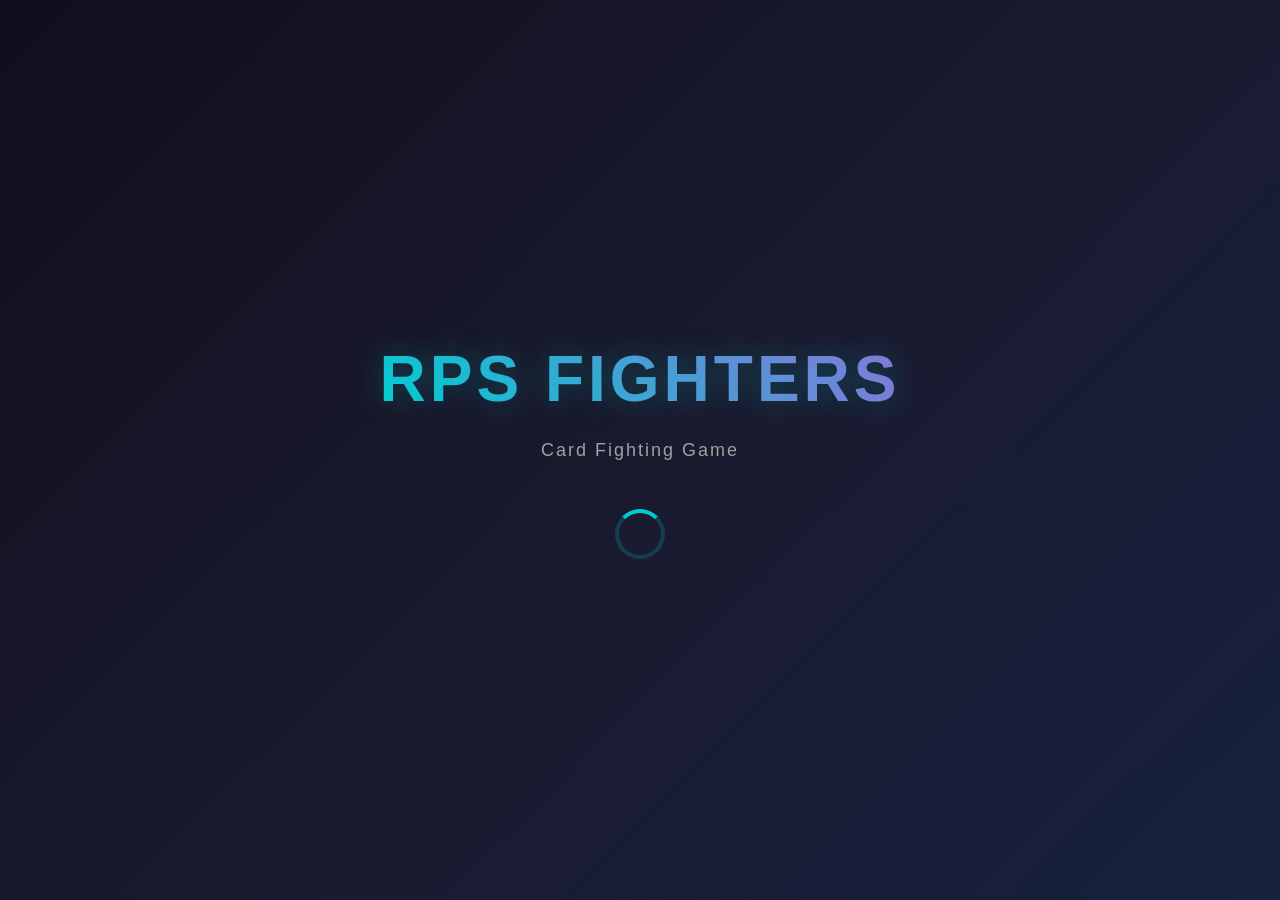
<file: index.html>
<!DOCTYPE html>
<html lang="en">
<head>
    <meta charset="UTF-8">
    <meta name="viewport" content="width=device-width, initial-scale=1.0, maximum-scale=1.0, user-scalable=no">
    <meta name="theme-color" content="#1a1a2e">
    <meta name="description" content="RPS Fighters - A rock-paper-scissors card fighting game">
    <meta name="apple-mobile-web-app-capable" content="yes">
    <meta name="apple-mobile-web-app-status-bar-style" content="black-translucent">

    <title>RPS Fighters</title>

    <!-- PWA Manifest -->
    <link rel="manifest" href="manifest.json">

    <!-- Icons -->
    <link rel="icon" type="image/png" sizes="192x192" href="assets/images/ui/icon-192.png">
    <link rel="apple-touch-icon" href="assets/images/ui/icon-192.png">

    <!-- Stylesheets -->
    <link rel="stylesheet" href="css/style.css">
    <link rel="stylesheet" href="css/animations.css">
</head>
<body>
    <!-- Splash Screen -->
    <div id="splash-screen" class="screen active">
        <div class="splash-content">
            <h1 class="game-title">RPS FIGHTERS</h1>
            <div class="splash-subtitle">Card Fighting Game</div>
            <div class="loading-spinner"></div>
        </div>
    </div>

    <!-- Main Menu -->
    <div id="main-menu" class="screen">
        <div class="menu-container">
            <h1 class="game-title">RPS FIGHTERS</h1>
            <div class="menu-buttons">
                <button class="menu-btn" id="btn-vs-ai">VS AI</button>
                <button class="menu-btn" id="btn-local">Local Multiplayer</button>
                <button class="menu-btn" id="btn-practice">Practice Mode</button>
                <button class="menu-btn" id="btn-how-to-play">How to Play</button>
                <button class="menu-btn" id="btn-settings">Settings</button>
                <button class="menu-btn" id="btn-stats">Stats</button>
            </div>
            <div class="version">v1.0.0</div>
        </div>
    </div>

    <!-- Difficulty Selection (for VS AI) -->
    <div id="difficulty-screen" class="screen">
        <div class="menu-container">
            <h2 class="screen-title">Select Difficulty</h2>
            <div class="menu-buttons">
                <button class="menu-btn difficulty-btn" data-difficulty="easy">
                    <div class="btn-title">EASY</div>
                    <div class="btn-desc">Random moves</div>
                </button>
                <button class="menu-btn difficulty-btn" data-difficulty="normal">
                    <div class="btn-title">NORMAL</div>
                    <div class="btn-desc">Basic patterns</div>
                </button>
                <button class="menu-btn difficulty-btn" data-difficulty="hard">
                    <div class="btn-title">HARD</div>
                    <div class="btn-desc">Strategic AI (3s timer)</div>
                </button>
            </div>
            <button class="back-btn" id="diff-back">Back</button>
        </div>
    </div>

    <!-- Character Selection -->
    <div id="character-select" class="screen">
        <div class="char-select-container">
            <h2 class="screen-title" id="player-select-title">Player 1: Select Your Fighter</h2>

            <div class="character-grid">
                <!-- Zephyra -->
                <div class="character-card" data-character="ZEPHYRA">
                    <div class="char-portrait zephyra-portrait"></div>
                    <div class="char-info">
                        <div class="char-name">ZEPHYRA</div>
                        <div class="char-title">The Tempest Dancer</div>
                        <div class="char-quote">"Strike like the wind"</div>
                    </div>
                </div>

                <!-- Kragmaw -->
                <div class="character-card" data-character="KRAGMAW">
                    <div class="char-portrait kragmaw-portrait"></div>
                    <div class="char-info">
                        <div class="char-name">KRAGMAW</div>
                        <div class="char-title">The Mountain's Fury</div>
                        <div class="char-quote">"Unyielding as stone"</div>
                    </div>
                </div>

                <!-- Vexilor -->
                <div class="character-card" data-character="VEXILOR">
                    <div class="char-portrait vexilor-portrait"></div>
                    <div class="char-info">
                        <div class="char-name">VEXILOR</div>
                        <div class="char-title">The Void Whisperer</div>
                        <div class="char-quote">"Darkness bends"</div>
                    </div>
                </div>

                <!-- Pyrraxis -->
                <div class="character-card" data-character="PYRRAXIS">
                    <div class="char-portrait pyrraxis-portrait"></div>
                    <div class="char-info">
                        <div class="char-name">PYRRAXIS</div>
                        <div class="char-title">The Flameheart</div>
                        <div class="char-quote">"Burn bright"</div>
                    </div>
                </div>
            </div>

            <button class="back-btn" id="char-back">Back</button>
        </div>
    </div>

    <!-- Battle Screen -->
    <div id="battle-screen" class="screen">
        <!-- Opponent Info (Top) -->
        <div class="player-info opponent-info">
            <div class="player-portrait" id="p2-portrait"></div>
            <div class="player-details">
                <div class="player-name" id="p2-name">OPPONENT</div>
                <div class="health-bar-container">
                    <div class="health-bar" id="p2-health-bar">
                        <div class="health-fill" id="p2-health-fill" style="width: 100%"></div>
                    </div>
                    <div class="health-text" id="p2-health-text">10/10</div>
                </div>
            </div>
        </div>

        <!-- Battle Area (Center) -->
        <div class="battle-area">
            <div class="round-info">
                <div class="round-text" id="round-text">ROUND 1</div>
                <div class="timer-container">
                    <svg class="timer-ring" width="80" height="80">
                        <circle class="timer-circle" cx="40" cy="40" r="36"></circle>
                    </svg>
                    <div class="timer-text" id="timer-text">5</div>
                </div>
            </div>

            <div class="move-display">
                <div class="move-card p1-move" id="p1-move-display"></div>
                <div class="vs-text">VS</div>
                <div class="move-card p2-move" id="p2-move-display"></div>
            </div>

            <div class="result-display" id="result-display"></div>
        </div>

        <!-- Player Info (Bottom) -->
        <div class="player-info player1-info">
            <div class="player-portrait" id="p1-portrait"></div>
            <div class="player-details">
                <div class="player-name" id="p1-name">YOU</div>
                <div class="health-bar-container">
                    <div class="health-bar" id="p1-health-bar">
                        <div class="health-fill" id="p1-health-fill" style="width: 100%"></div>
                    </div>
                    <div class="health-text" id="p1-health-text">10/10</div>
                </div>
            </div>
        </div>

        <!-- Move Selection Buttons -->
        <div class="move-buttons" id="move-buttons">
            <button class="move-btn" id="btn-rock" data-move="rock">
                <div class="move-icon">✊</div>
                <div class="move-name">ROCK</div>
                <div class="move-damage">5 DMG</div>
            </button>
            <button class="move-btn" id="btn-paper" data-move="paper">
                <div class="move-icon">✋</div>
                <div class="move-name">PAPER</div>
                <div class="move-damage">3 DMG</div>
            </button>
            <button class="move-btn" id="btn-scissors" data-move="scissors">
                <div class="move-icon">✌️</div>
                <div class="move-name">SCISSORS</div>
                <div class="move-damage">1 DMG</div>
            </button>
        </div>
    </div>

    <!-- Victory Screen -->
    <div id="victory-screen" class="screen">
        <div class="victory-container">
            <h2 class="victory-title" id="victory-title">PLAYER 1 WINS!</h2>
            <div class="victory-reason" id="victory-reason">K.O.</div>

            <div class="final-stats">
                <div class="stat-row">
                    <span>Final Health:</span>
                    <span id="final-health">10 - 0</span>
                </div>
                <div class="stat-row">
                    <span>Rounds Played:</span>
                    <span id="rounds-played">3</span>
                </div>
            </div>

            <div class="victory-buttons">
                <button class="menu-btn" id="btn-rematch">Rematch</button>
                <button class="menu-btn" id="btn-char-select">Character Select</button>
                <button class="menu-btn" id="btn-main-menu">Main Menu</button>
            </div>
        </div>
    </div>

    <!-- How to Play Screen -->
    <div id="how-to-play" class="screen">
        <div class="menu-container">
            <h2 class="screen-title">How to Play</h2>
            <div class="tutorial-content">
                <div class="tutorial-section">
                    <h3>Basic Rules</h3>
                    <p>Rock beats Scissors, Scissors beats Paper, Paper beats Rock</p>
                </div>

                <div class="tutorial-section">
                    <h3>The Twist: Damage System</h3>
                    <p><strong>Rock moves:</strong> 5 damage</p>
                    <p><strong>Paper moves:</strong> 3 damage</p>
                    <p><strong>Scissors moves:</strong> 1 damage</p>
                    <p class="highlight">The LOSER takes damage equal to BOTH cards combined!</p>
                    <p class="example">Example: Rock (5) beats Scissors (1) = 6 damage to loser</p>
                </div>

                <div class="tutorial-section">
                    <h3>Win Conditions</h3>
                    <p>• Reduce opponent's health to 0 (K.O.)</p>
                    <p>• Have more health after 3 rounds</p>
                    <p>• Sudden death if tied after 3 rounds</p>
                </div>

                <div class="tutorial-section">
                    <h3>Timer</h3>
                    <p>Normal: 5 seconds per move</p>
                    <p>Hard: 3 seconds per move</p>
                    <p>Practice: No timer</p>
                </div>
            </div>
            <button class="back-btn" id="help-back">Back</button>
        </div>
    </div>

    <!-- Settings Screen -->
    <div id="settings-screen" class="screen">
        <div class="menu-container">
            <h2 class="screen-title">Settings</h2>
            <div class="settings-list">
                <div class="setting-item">
                    <span>Sound Effects</span>
                    <button class="toggle-btn" id="toggle-sfx">ON</button>
                </div>
                <div class="setting-item">
                    <span>Music</span>
                    <button class="toggle-btn" id="toggle-music">ON</button>
                </div>
                <div class="setting-item">
                    <span>Vibration</span>
                    <button class="toggle-btn" id="toggle-vibration">ON</button>
                </div>
                <div class="setting-item">
                    <button class="menu-btn" id="btn-reset-stats">Reset Stats</button>
                </div>
            </div>
            <button class="back-btn" id="settings-back">Back</button>
        </div>
    </div>

    <!-- Stats Screen -->
    <div id="stats-screen" class="screen">
        <div class="menu-container">
            <h2 class="screen-title">Statistics</h2>
            <div class="stats-content">
                <div class="stat-row">
                    <span>Games Played:</span>
                    <span id="stat-games">0</span>
                </div>
                <div class="stat-row">
                    <span>Wins:</span>
                    <span id="stat-wins">0</span>
                </div>
                <div class="stat-row">
                    <span>Losses:</span>
                    <span id="stat-losses">0</span>
                </div>
                <div class="stat-row">
                    <span>Win Rate:</span>
                    <span id="stat-winrate">0%</span>
                </div>
                <div class="stat-row">
                    <span>Highest Damage:</span>
                    <span id="stat-highest-damage">0</span>
                </div>
                <div class="stat-row">
                    <span>Favorite Character:</span>
                    <span id="stat-fav-char">None</span>
                </div>
            </div>
            <button class="back-btn" id="stats-back">Back</button>
        </div>
    </div>

    <!-- JavaScript -->
    <script src="js/characters.js"></script>
    <script src="js/game-logic.js"></script>
    <script src="js/ai.js"></script>
    <script src="js/audio.js"></script>
    <script src="js/main.js"></script>

    <!-- Service Worker Registration -->
    <script>
        if ('serviceWorker' in navigator) {
            window.addEventListener('load', () => {
                navigator.serviceWorker.register('service-worker.js')
                    .then(reg => console.log('Service Worker registered'))
                    .catch(err => console.log('Service Worker registration failed', err));
            });
        }
    </script>
</body>
</html>
</file>
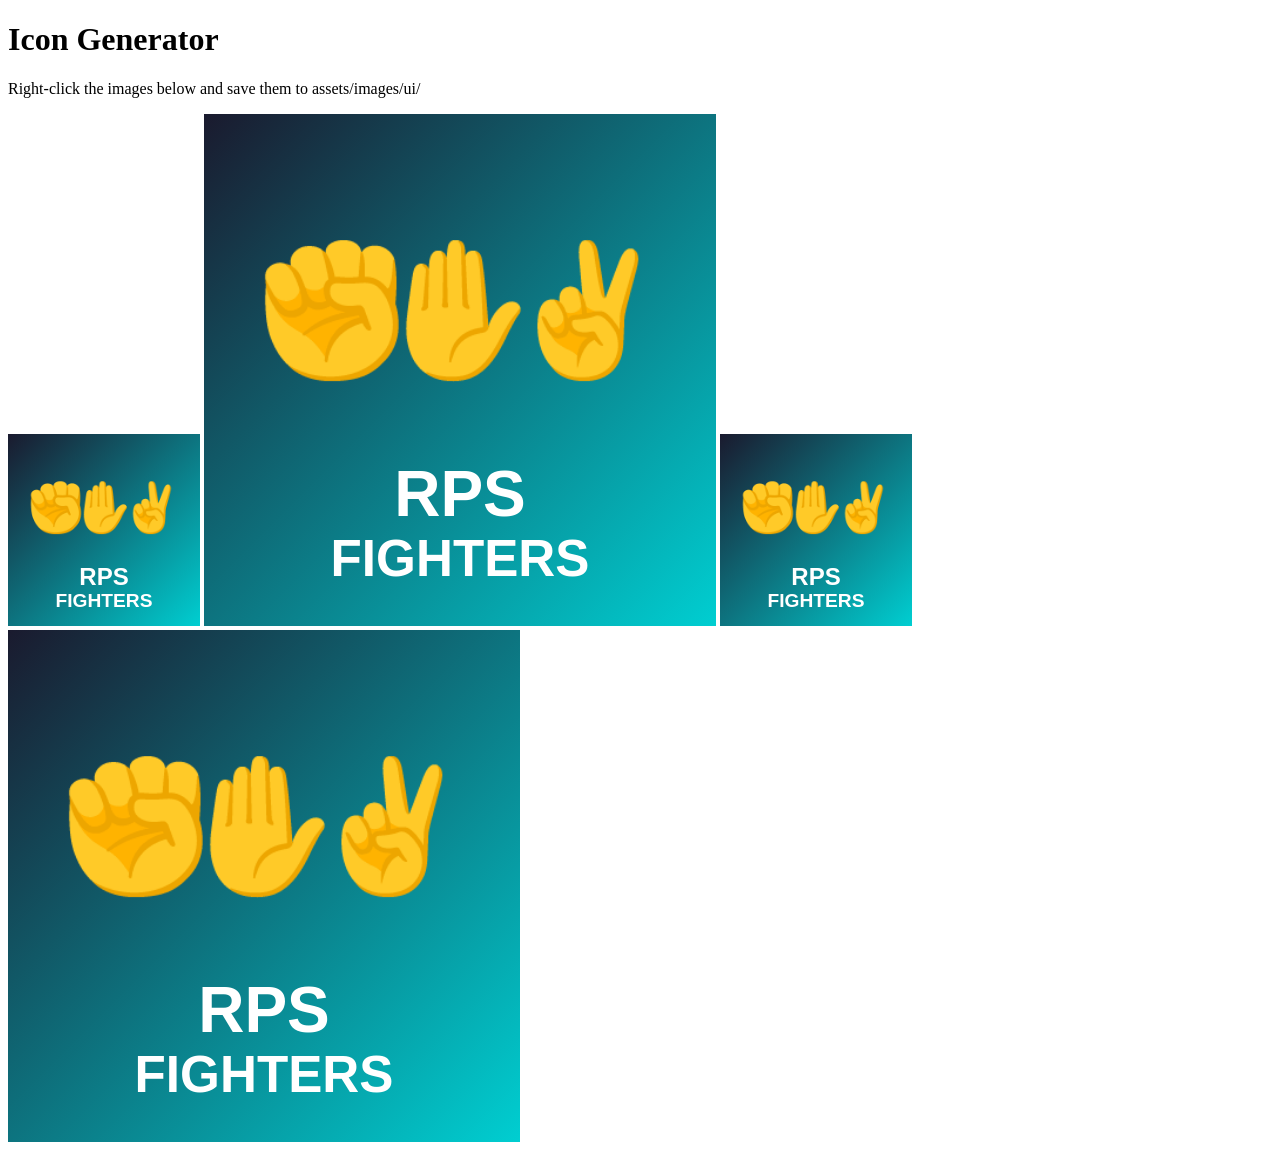
<file: generate-icons.html>
<!DOCTYPE html>
<html>
<head>
    <title>Generate RPS Fighters Icons</title>
</head>
<body>
    <h1>Icon Generator</h1>
    <p>Right-click the images below and save them to assets/images/ui/</p>
    <canvas id="icon192" width="192" height="192"></canvas>
    <canvas id="icon512" width="512" height="512"></canvas>

    <script>
        function generateIcon(canvasId, size) {
            const canvas = document.getElementById(canvasId);
            const ctx = canvas.getContext('2d');

            // Background gradient
            const gradient = ctx.createLinearGradient(0, 0, size, size);
            gradient.addColorStop(0, '#1a1a2e');
            gradient.addColorStop(1, '#00CED1');
            ctx.fillStyle = gradient;
            ctx.fillRect(0, 0, size, size);

            // Draw RPS symbols
            ctx.font = `bold ${size/4}px Arial`;
            ctx.textAlign = 'center';
            ctx.textBaseline = 'middle';

            // Rock
            ctx.fillStyle = '#FFD700';
            ctx.fillText('✊', size/4, size/2.5);

            // Paper
            ctx.fillStyle = '#00ff00';
            ctx.fillText('✋', size/2, size/2.5);

            // Scissors
            ctx.fillStyle = '#ff6666';
            ctx.fillText('✌️', size*3/4, size/2.5);

            // Title
            ctx.font = `bold ${size/8}px Arial`;
            ctx.fillStyle = '#FFFFFF';
            ctx.fillText('RPS', size/2, size*3/4);
            ctx.font = `bold ${size/10}px Arial`;
            ctx.fillText('FIGHTERS', size/2, size*7/8);

            // Convert to image
            const img = new Image();
            img.src = canvas.toDataURL();
            document.body.appendChild(img);
        }

        generateIcon('icon192', 192);
        generateIcon('icon512', 512);
    </script>
</body>
</html>
</file>
<file: css/style.css>
/**
 * RPS FIGHTERS - Main Stylesheet
 * Mobile-first responsive design
 */

/* ===== RESET & BASE ===== */
* {
    margin: 0;
    padding: 0;
    box-sizing: border-box;
}

:root {
    /* Color Palette */
    --bg-dark: #0f0f1e;
    --bg-medium: #1a1a2e;
    --bg-light: #16213e;
    --accent-cyan: #00CED1;
    --accent-purple: #9370DB;
    --accent-orange: #FF8C00;
    --accent-red: #DC143C;
    --text-primary: #ffffff;
    --text-secondary: #a0a0a0;

    /* UI Colors */
    --btn-primary: #00CED1;
    --btn-hover: #00b8bb;
    --btn-active: #009699;
    --health-green: #00ff00;
    --health-yellow: #ffff00;
    --health-red: #ff0000;

    /* Spacing */
    --spacing-xs: 8px;
    --spacing-sm: 16px;
    --spacing-md: 24px;
    --spacing-lg: 32px;
    --spacing-xl: 48px;

    /* Border Radius */
    --radius-sm: 8px;
    --radius-md: 12px;
    --radius-lg: 16px;

    /* Transitions */
    --transition-fast: 0.15s ease;
    --transition-normal: 0.3s ease;
    --transition-slow: 0.5s ease;

    /* Safe Area (for notched devices) */
    --safe-top: env(safe-area-inset-top);
    --safe-bottom: env(safe-area-inset-bottom);
    --safe-left: env(safe-area-inset-left);
    --safe-right: env(safe-area-inset-right);
}

body {
    font-family: 'Segoe UI', Tahoma, Geneva, Verdana, sans-serif;
    background: linear-gradient(135deg, var(--bg-dark) 0%, var(--bg-medium) 100%);
    color: var(--text-primary);
    min-height: 100vh;
    font-size: 16px; /* Prevents iOS zoom on input focus */
    overflow: hidden;
    -webkit-font-smoothing: antialiased;
    -moz-osx-font-smoothing: grayscale;
    touch-action: manipulation; /* Prevents double-tap zoom */
    user-select: none;
    -webkit-user-select: none;
}

/* ===== SCREEN MANAGEMENT ===== */
.screen {
    position: fixed;
    top: 0;
    left: 0;
    width: 100%;
    height: 100%;
    display: none;
    opacity: 0;
    transform: translateY(20px);
    transition: opacity var(--transition-normal), transform var(--transition-normal);
    padding: var(--safe-top) var(--safe-right) var(--safe-bottom) var(--safe-left);
}

.screen.active {
    display: flex;
    flex-direction: column;
    opacity: 1;
    transform: translateY(0);
}

/* ===== SPLASH SCREEN ===== */
#splash-screen {
    justify-content: center;
    align-items: center;
    background: linear-gradient(135deg, #0f0f1e 0%, #1a1a2e 50%, #16213e 100%);
}

.splash-content {
    text-align: center;
}

.game-title {
    font-size: clamp(36px, 10vw, 64px);
    font-weight: 900;
    letter-spacing: 4px;
    background: linear-gradient(45deg, var(--accent-cyan), var(--accent-purple));
    -webkit-background-clip: text;
    background-clip: text;
    -webkit-text-fill-color: transparent;
    margin-bottom: var(--spacing-md);
    text-shadow: 0 0 30px rgba(0, 206, 209, 0.3);
}

.splash-subtitle {
    font-size: 18px;
    color: var(--text-secondary);
    margin-bottom: var(--spacing-xl);
    letter-spacing: 2px;
}

.loading-spinner {
    width: 50px;
    height: 50px;
    border: 4px solid rgba(0, 206, 209, 0.2);
    border-top: 4px solid var(--accent-cyan);
    border-radius: 50%;
    animation: spin 1s linear infinite;
    margin: 0 auto;
}

@keyframes spin {
    0% { transform: rotate(0deg); }
    100% { transform: rotate(360deg); }
}

/* ===== MENU CONTAINER ===== */
.menu-container {
    width: 100%;
    max-width: 500px;
    margin: 0 auto;
    padding: var(--spacing-md);
    display: flex;
    flex-direction: column;
    justify-content: center;
    min-height: 100vh;
}

.screen-title {
    font-size: clamp(28px, 6vw, 40px);
    text-align: center;
    margin-bottom: var(--spacing-lg);
    color: var(--accent-cyan);
    text-transform: uppercase;
    letter-spacing: 2px;
}

/* ===== BUTTONS ===== */
.menu-btn {
    width: 100%;
    min-height: 60px;
    padding: var(--spacing-sm) var(--spacing-md);
    margin-bottom: var(--spacing-sm);
    font-size: 18px;
    font-weight: 700;
    color: var(--text-primary);
    background: linear-gradient(135deg, var(--bg-light), var(--bg-medium));
    border: 2px solid var(--accent-cyan);
    border-radius: var(--radius-md);
    cursor: pointer;
    transition: all var(--transition-fast);
    text-transform: uppercase;
    letter-spacing: 1px;
    box-shadow: 0 4px 15px rgba(0, 0, 0, 0.3);
}

.menu-btn:hover {
    background: linear-gradient(135deg, var(--accent-cyan), #00b8bb);
    border-color: #fff;
    transform: translateY(-2px);
    box-shadow: 0 6px 20px rgba(0, 206, 209, 0.4);
}

.menu-btn:active {
    transform: translateY(0);
    box-shadow: 0 2px 10px rgba(0, 0, 0, 0.3);
}

.btn-title {
    font-size: 20px;
    margin-bottom: 4px;
}

.btn-desc {
    font-size: 14px;
    color: var(--text-secondary);
    font-weight: normal;
    text-transform: none;
}

.back-btn {
    width: 100%;
    min-height: 50px;
    margin-top: var(--spacing-md);
    padding: var(--spacing-sm);
    font-size: 16px;
    font-weight: 600;
    color: var(--text-secondary);
    background: transparent;
    border: 2px solid var(--text-secondary);
    border-radius: var(--radius-md);
    cursor: pointer;
    transition: all var(--transition-fast);
    text-transform: uppercase;
}

.back-btn:hover {
    color: var(--text-primary);
    border-color: var(--text-primary);
}

.version {
    text-align: center;
    margin-top: var(--spacing-md);
    color: var(--text-secondary);
    font-size: 14px;
}

/* ===== CHARACTER SELECTION ===== */
.char-select-container {
    width: 100%;
    max-width: 600px;
    margin: 0 auto;
    padding: var(--spacing-md);
}

.character-grid {
    display: grid;
    grid-template-columns: repeat(auto-fit, minmax(140px, 1fr));
    gap: var(--spacing-md);
    margin-bottom: var(--spacing-lg);
}

.character-card {
    background: var(--bg-light);
    border: 2px solid transparent;
    border-radius: var(--radius-md);
    padding: var(--spacing-sm);
    cursor: pointer;
    transition: all var(--transition-normal);
    overflow: hidden;
}

.character-card:hover,
.character-card.selected {
    border-color: var(--accent-cyan);
    transform: translateY(-5px);
    box-shadow: 0 10px 30px rgba(0, 206, 209, 0.4);
}

.char-portrait {
    width: 100%;
    aspect-ratio: 1;
    border-radius: var(--radius-sm);
    margin-bottom: var(--spacing-sm);
    background: linear-gradient(135deg, var(--bg-medium), var(--bg-dark));
    display: flex;
    align-items: center;
    justify-content: center;
    font-size: 48px;
    border: 2px solid rgba(255, 255, 255, 0.1);
}

/* Character-specific portrait backgrounds */
.zephyra-portrait {
    background: linear-gradient(135deg, #00CED1, #C0C0C0);
}

.kragmaw-portrait {
    background: linear-gradient(135deg, #8B4513, #FF8C00);
}

.vexilor-portrait {
    background: linear-gradient(135deg, #9370DB, #191970);
}

.pyrraxis-portrait {
    background: linear-gradient(135deg, #DC143C, #FFD700);
}

.char-info {
    text-align: center;
}

.char-name {
    font-size: 18px;
    font-weight: 700;
    margin-bottom: 4px;
    color: var(--accent-cyan);
}

.char-title {
    font-size: 12px;
    color: var(--text-secondary);
    margin-bottom: 4px;
}

.char-quote {
    font-size: 11px;
    color: var(--text-secondary);
    font-style: italic;
}

/* ===== BATTLE SCREEN ===== */
#battle-screen {
    display: flex;
    flex-direction: column;
    justify-content: space-between;
    padding: var(--spacing-sm);
}

/* Player Info */
.player-info {
    display: flex;
    align-items: center;
    gap: var(--spacing-sm);
    padding: var(--spacing-sm);
    background: var(--bg-light);
    border-radius: var(--radius-md);
    margin-bottom: var(--spacing-sm);
}

.player-portrait {
    width: 60px;
    height: 60px;
    border-radius: 50%;
    background: var(--bg-medium);
    border: 3px solid var(--accent-cyan);
}

.player-details {
    flex: 1;
}

.player-name {
    font-size: 18px;
    font-weight: 700;
    margin-bottom: 4px;
}

.health-bar-container {
    display: flex;
    align-items: center;
    gap: var(--spacing-sm);
}

.health-bar {
    flex: 1;
    height: 24px;
    background: rgba(0, 0, 0, 0.5);
    border-radius: 12px;
    overflow: hidden;
    border: 2px solid rgba(255, 255, 255, 0.2);
}

.health-fill {
    height: 100%;
    background: linear-gradient(90deg, var(--health-red), var(--health-yellow), var(--health-green));
    transition: width var(--transition-normal);
    border-radius: 10px;
}

.health-text {
    font-size: 16px;
    font-weight: 700;
    min-width: 60px;
    text-align: right;
}

/* Battle Area */
.battle-area {
    flex: 1;
    display: flex;
    flex-direction: column;
    justify-content: center;
    align-items: center;
    padding: var(--spacing-md) 0;
}

.round-info {
    text-align: center;
    margin-bottom: var(--spacing-lg);
}

.round-text {
    font-size: 24px;
    font-weight: 700;
    color: var(--accent-cyan);
    margin-bottom: var(--spacing-sm);
}

.timer-container {
    position: relative;
    width: 80px;
    height: 80px;
    margin: 0 auto;
}

.timer-ring {
    transform: rotate(-90deg);
}

.timer-circle {
    fill: none;
    stroke: var(--accent-cyan);
    stroke-width: 4;
    stroke-dasharray: 226;
    stroke-dashoffset: 0;
    transition: stroke-dashoffset 0.1s linear;
}

.timer-text {
    position: absolute;
    top: 50%;
    left: 50%;
    transform: translate(-50%, -50%);
    font-size: 32px;
    font-weight: 700;
    color: var(--accent-cyan);
}

.move-display {
    display: flex;
    align-items: center;
    justify-content: center;
    gap: var(--spacing-md);
    margin-bottom: var(--spacing-lg);
}

.move-card {
    width: 80px;
    height: 100px;
    background: var(--bg-light);
    border: 3px solid var(--accent-cyan);
    border-radius: var(--radius-md);
    display: flex;
    align-items: center;
    justify-content: center;
    font-size: 48px;
    opacity: 0;
    transform: scale(0.8);
    transition: all var(--transition-normal);
}

.move-card.show {
    opacity: 1;
    transform: scale(1);
}

.vs-text {
    font-size: 24px;
    font-weight: 700;
    color: var(--text-secondary);
}

.result-display {
    min-height: 80px;
    text-align: center;
    font-size: 28px;
    font-weight: 700;
}

/* Move Selection Buttons */
.move-buttons {
    display: grid;
    grid-template-columns: repeat(3, 1fr);
    gap: var(--spacing-sm);
    padding: var(--spacing-sm);
}

.move-btn {
    min-height: 100px;
    padding: var(--spacing-sm);
    background: var(--bg-light);
    border: 3px solid var(--accent-cyan);
    border-radius: var(--radius-md);
    cursor: pointer;
    transition: all var(--transition-fast);
    display: flex;
    flex-direction: column;
    align-items: center;
    justify-content: center;
    gap: 4px;
}

.move-btn:hover:not(:disabled) {
    background: var(--accent-cyan);
    transform: scale(1.05);
    box-shadow: 0 8px 25px rgba(0, 206, 209, 0.5);
}

.move-btn:active:not(:disabled) {
    transform: scale(0.98);
}

.move-btn:disabled {
    opacity: 0.4;
    cursor: not-allowed;
}

.move-btn.selected {
    background: var(--accent-cyan);
    border-color: #fff;
}

.move-icon {
    font-size: 36px;
}

.move-name {
    font-size: 14px;
    font-weight: 700;
    text-transform: uppercase;
}

.move-damage {
    font-size: 12px;
    color: var(--text-secondary);
}

/* ===== VICTORY SCREEN ===== */
.victory-container {
    width: 100%;
    max-width: 500px;
    margin: 0 auto;
    padding: var(--spacing-md);
    text-align: center;
}

.victory-title {
    font-size: clamp(32px, 8vw, 48px);
    margin-bottom: var(--spacing-sm);
    color: var(--accent-cyan);
    animation: pulse 1s infinite;
}

@keyframes pulse {
    0%, 100% { transform: scale(1); }
    50% { transform: scale(1.05); }
}

.victory-reason {
    font-size: 24px;
    color: var(--text-secondary);
    margin-bottom: var(--spacing-lg);
}

.final-stats {
    background: var(--bg-light);
    border-radius: var(--radius-md);
    padding: var(--spacing-md);
    margin-bottom: var(--spacing-lg);
}

.stat-row {
    display: flex;
    justify-content: space-between;
    padding: var(--spacing-sm) 0;
    border-bottom: 1px solid rgba(255, 255, 255, 0.1);
}

.stat-row:last-child {
    border-bottom: none;
}

/* ===== SETTINGS & STATS ===== */
.settings-list {
    margin-bottom: var(--spacing-lg);
}

.setting-item {
    display: flex;
    justify-content: space-between;
    align-items: center;
    padding: var(--spacing-md) 0;
    border-bottom: 1px solid rgba(255, 255, 255, 0.1);
}

.toggle-btn {
    min-width: 60px;
    padding: var(--spacing-xs) var(--spacing-sm);
    font-size: 14px;
    font-weight: 700;
    border: 2px solid var(--accent-cyan);
    background: var(--bg-medium);
    color: var(--accent-cyan);
    border-radius: var(--radius-sm);
    cursor: pointer;
    transition: all var(--transition-fast);
}

.toggle-btn.off {
    border-color: var(--text-secondary);
    color: var(--text-secondary);
}

.stats-content {
    background: var(--bg-light);
    border-radius: var(--radius-md);
    padding: var(--spacing-md);
    margin-bottom: var(--spacing-lg);
}

/* ===== TUTORIAL ===== */
.tutorial-content {
    background: var(--bg-light);
    border-radius: var(--radius-md);
    padding: var(--spacing-md);
    margin-bottom: var(--spacing-lg);
    max-height: 60vh;
    overflow-y: auto;
}

.tutorial-section {
    margin-bottom: var(--spacing-md);
}

.tutorial-section h3 {
    color: var(--accent-cyan);
    margin-bottom: var(--spacing-sm);
    font-size: 18px;
}

.tutorial-section p {
    margin-bottom: var(--spacing-xs);
    line-height: 1.6;
}

.highlight {
    color: var(--accent-cyan);
    font-weight: 700;
}

.example {
    background: rgba(0, 206, 209, 0.1);
    padding: var(--spacing-sm);
    border-radius: var(--radius-sm);
    border-left: 3px solid var(--accent-cyan);
    font-style: italic;
}

/* ===== RESPONSIVE (Landscape Mobile) ===== */
@media (orientation: landscape) and (max-height: 500px) {
    .menu-container {
        max-width: 90vw;
        min-height: auto;
    }

    .character-grid {
        grid-template-columns: repeat(4, 1fr);
    }

    .battle-area {
        padding: var(--spacing-sm) 0;
    }

    .move-btn {
        min-height: 80px;
    }
}

/* ===== TABLET & DESKTOP ===== */
@media (min-width: 768px) {
    .menu-container {
        max-width: 600px;
    }

    .character-grid {
        grid-template-columns: repeat(4, 1fr);
    }

    .move-buttons {
        max-width: 600px;
        margin: 0 auto;
    }
}
</file>
<file: css/animations.css>
/**
 * RPS FIGHTERS - Animations
 * Smooth transitions and visual effects
 */

/* ===== SCREEN TRANSITIONS ===== */
.screen-fade-in {
    animation: fadeIn 0.3s ease forwards;
}

.screen-fade-out {
    animation: fadeOut 0.3s ease forwards;
}

@keyframes fadeIn {
    from {
        opacity: 0;
        transform: translateY(20px);
    }
    to {
        opacity: 1;
        transform: translateY(0);
    }
}

@keyframes fadeOut {
    from {
        opacity: 1;
        transform: translateY(0);
    }
    to {
        opacity: 0;
        transform: translateY(-20px);
    }
}

/* ===== BUTTON INTERACTIONS ===== */
.btn-press {
    animation: buttonPress 0.2s ease;
}

@keyframes buttonPress {
    0%, 100% {
        transform: scale(1);
    }
    50% {
        transform: scale(0.95);
    }
}

.btn-glow {
    animation: glow 1.5s ease-in-out infinite;
}

@keyframes glow {
    0%, 100% {
        box-shadow: 0 0 10px rgba(0, 206, 209, 0.5);
    }
    50% {
        box-shadow: 0 0 25px rgba(0, 206, 209, 0.8);
    }
}

/* ===== MOVE COLLISION ANIMATIONS ===== */
.move-collision {
    animation: collision 0.6s ease-out;
}

@keyframes collision {
    0% {
        transform: scale(1) rotate(0deg);
    }
    20% {
        transform: scale(1.2) rotate(5deg);
    }
    40% {
        transform: scale(0.9) rotate(-5deg);
    }
    60% {
        transform: scale(1.1) rotate(3deg);
    }
    80% {
        transform: scale(0.95) rotate(-3deg);
    }
    100% {
        transform: scale(1) rotate(0deg);
    }
}

.move-winner {
    animation: winnerPulse 0.8s ease-out;
}

@keyframes winnerPulse {
    0%, 100% {
        transform: scale(1);
        filter: brightness(1);
    }
    50% {
        transform: scale(1.15);
        filter: brightness(1.5);
    }
}

.move-loser {
    animation: loserFade 0.8s ease-out forwards;
}

@keyframes loserFade {
    0% {
        opacity: 1;
        transform: scale(1);
    }
    50% {
        opacity: 0.5;
        transform: scale(0.8) rotate(-15deg);
    }
    100% {
        opacity: 0.2;
        transform: scale(0.6) translateY(20px);
    }
}

/* ===== DAMAGE NUMBERS ===== */
.damage-number {
    position: absolute;
    font-size: 32px;
    font-weight: 900;
    color: #ff0000;
    text-shadow: 0 0 10px rgba(255, 0, 0, 0.8), 0 0 20px rgba(255, 0, 0, 0.5);
    animation: damageFloat 1s ease-out forwards;
    pointer-events: none;
    z-index: 100;
}

@keyframes damageFloat {
    0% {
        opacity: 1;
        transform: translateY(0) scale(0.5);
    }
    50% {
        opacity: 1;
        transform: translateY(-40px) scale(1.2);
    }
    100% {
        opacity: 0;
        transform: translateY(-80px) scale(1);
    }
}

/* ===== HEALTH BAR ANIMATIONS ===== */
.health-decrease {
    animation: healthShake 0.5s ease-out, healthFlash 0.5s ease-out;
}

@keyframes healthShake {
    0%, 100% { transform: translateX(0); }
    10%, 30%, 50%, 70%, 90% { transform: translateX(-5px); }
    20%, 40%, 60%, 80% { transform: translateX(5px); }
}

@keyframes healthFlash {
    0%, 100% { background: linear-gradient(90deg, var(--health-red), var(--health-yellow), var(--health-green)); }
    50% { background: linear-gradient(90deg, #ff6666, #ffff66, #66ff66); }
}

.health-critical {
    animation: criticalPulse 1s ease-in-out infinite;
}

@keyframes criticalPulse {
    0%, 100% {
        filter: brightness(1);
    }
    50% {
        filter: brightness(1.5);
    }
}

/* ===== SCREEN SHAKE (for heavy hits) ===== */
.screen-shake {
    animation: screenShake 0.5s ease-out;
}

@keyframes screenShake {
    0%, 100% { transform: translate(0, 0); }
    10%, 30%, 50%, 70%, 90% { transform: translate(-10px, 0); }
    20%, 40%, 60%, 80% { transform: translate(10px, 0); }
}

/* ===== TIMER ANIMATIONS ===== */
.timer-warning {
    animation: timerWarning 1s ease-in-out infinite;
}

@keyframes timerWarning {
    0%, 100% {
        color: var(--accent-cyan);
        transform: scale(1);
    }
    50% {
        color: #ff0000;
        transform: scale(1.2);
    }
}

.timer-critical {
    animation: timerCritical 0.5s ease-in-out infinite;
}

@keyframes timerCritical {
    0%, 100% {
        color: #ff0000;
        transform: scale(1);
    }
    50% {
        color: #ff6666;
        transform: scale(1.3);
    }
}

/* ===== CHARACTER CARD ANIMATIONS ===== */
.character-card-enter {
    animation: cardEnter 0.5s ease-out;
}

@keyframes cardEnter {
    from {
        opacity: 0;
        transform: translateY(30px) scale(0.9);
    }
    to {
        opacity: 1;
        transform: translateY(0) scale(1);
    }
}

.character-selected {
    animation: characterSelect 0.5s ease-out;
}

@keyframes characterSelect {
    0% {
        transform: scale(1);
    }
    50% {
        transform: scale(1.1) rotate(5deg);
    }
    100% {
        transform: scale(1) rotate(0deg);
    }
}

/* ===== VICTORY ANIMATIONS ===== */
.victory-title {
    animation: victoryBounce 1s ease-out;
}

@keyframes victoryBounce {
    0% {
        transform: scale(0) rotate(-180deg);
    }
    60% {
        transform: scale(1.2) rotate(10deg);
    }
    80% {
        transform: scale(0.9) rotate(-5deg);
    }
    100% {
        transform: scale(1) rotate(0deg);
    }
}

.confetti {
    animation: confettiFall 3s ease-out forwards;
}

@keyframes confettiFall {
    0% {
        transform: translateY(-100vh) rotate(0deg);
        opacity: 1;
    }
    100% {
        transform: translateY(100vh) rotate(720deg);
        opacity: 0;
    }
}

/* ===== PARTICLE EFFECTS ===== */
.particle {
    position: absolute;
    pointer-events: none;
    animation: particleFloat 1s ease-out forwards;
}

@keyframes particleFloat {
    0% {
        opacity: 1;
        transform: translate(0, 0) scale(1);
    }
    100% {
        opacity: 0;
        transform: translate(var(--tx), var(--ty)) scale(0);
    }
}

/* Rock collision particles */
.particle-rock {
    background: radial-gradient(circle, #8B4513, #FF8C00);
    border-radius: 3px;
}

/* Paper collision particles */
.particle-paper {
    background: radial-gradient(circle, #00CED1, #FFFFFF);
    border-radius: 50%;
}

/* Scissors collision particles */
.particle-scissors {
    background: radial-gradient(circle, #DC143C, #FFD700);
    clip-path: polygon(50% 0%, 0% 100%, 100% 100%);
}

/* ===== LOADING ANIMATIONS ===== */
.loading-dots {
    display: inline-block;
}

.loading-dots::after {
    content: '';
    animation: loadingDots 1.5s infinite;
}

@keyframes loadingDots {
    0%, 20% { content: '.'; }
    40% { content: '..'; }
    60%, 100% { content: '...'; }
}

/* ===== SLIDE TRANSITIONS ===== */
.slide-in-right {
    animation: slideInRight 0.4s ease-out;
}

@keyframes slideInRight {
    from {
        transform: translateX(100%);
        opacity: 0;
    }
    to {
        transform: translateX(0);
        opacity: 1;
    }
}

.slide-out-left {
    animation: slideOutLeft 0.4s ease-out forwards;
}

@keyframes slideOutLeft {
    from {
        transform: translateX(0);
        opacity: 1;
    }
    to {
        transform: translateX(-100%);
        opacity: 0;
    }
}

/* ===== HOVER EFFECTS ===== */
.hover-lift {
    transition: transform 0.3s ease, box-shadow 0.3s ease;
}

.hover-lift:hover {
    transform: translateY(-5px);
    box-shadow: 0 10px 30px rgba(0, 206, 209, 0.3);
}

/* ===== PULSE EFFECTS ===== */
.pulse-slow {
    animation: pulseGlow 2s ease-in-out infinite;
}

@keyframes pulseGlow {
    0%, 100% {
        box-shadow: 0 0 10px rgba(0, 206, 209, 0.3);
    }
    50% {
        box-shadow: 0 0 30px rgba(0, 206, 209, 0.7);
    }
}

/* ===== TEXT ANIMATIONS ===== */
.text-glow {
    animation: textGlow 2s ease-in-out infinite;
}

@keyframes textGlow {
    0%, 100% {
        text-shadow: 0 0 10px rgba(0, 206, 209, 0.5);
    }
    50% {
        text-shadow: 0 0 20px rgba(0, 206, 209, 1), 0 0 30px rgba(0, 206, 209, 0.7);
    }
}

/* ===== COUNTDOWN ANIMATIONS ===== */
.countdown-number {
    animation: countdownPop 1s ease-out;
}

@keyframes countdownPop {
    0% {
        transform: scale(0);
        opacity: 0;
    }
    50% {
        transform: scale(1.3);
        opacity: 1;
    }
    100% {
        transform: scale(1);
        opacity: 1;
    }
}

/* ===== PERFORMANCE OPTIMIZATIONS ===== */
.animate {
    will-change: transform, opacity;
}

/* Reduce motion for accessibility */
@media (prefers-reduced-motion: reduce) {
    *,
    *::before,
    *::after {
        animation-duration: 0.01ms !important;
        animation-iteration-count: 1 !important;
        transition-duration: 0.01ms !important;
    }
}
</file>
